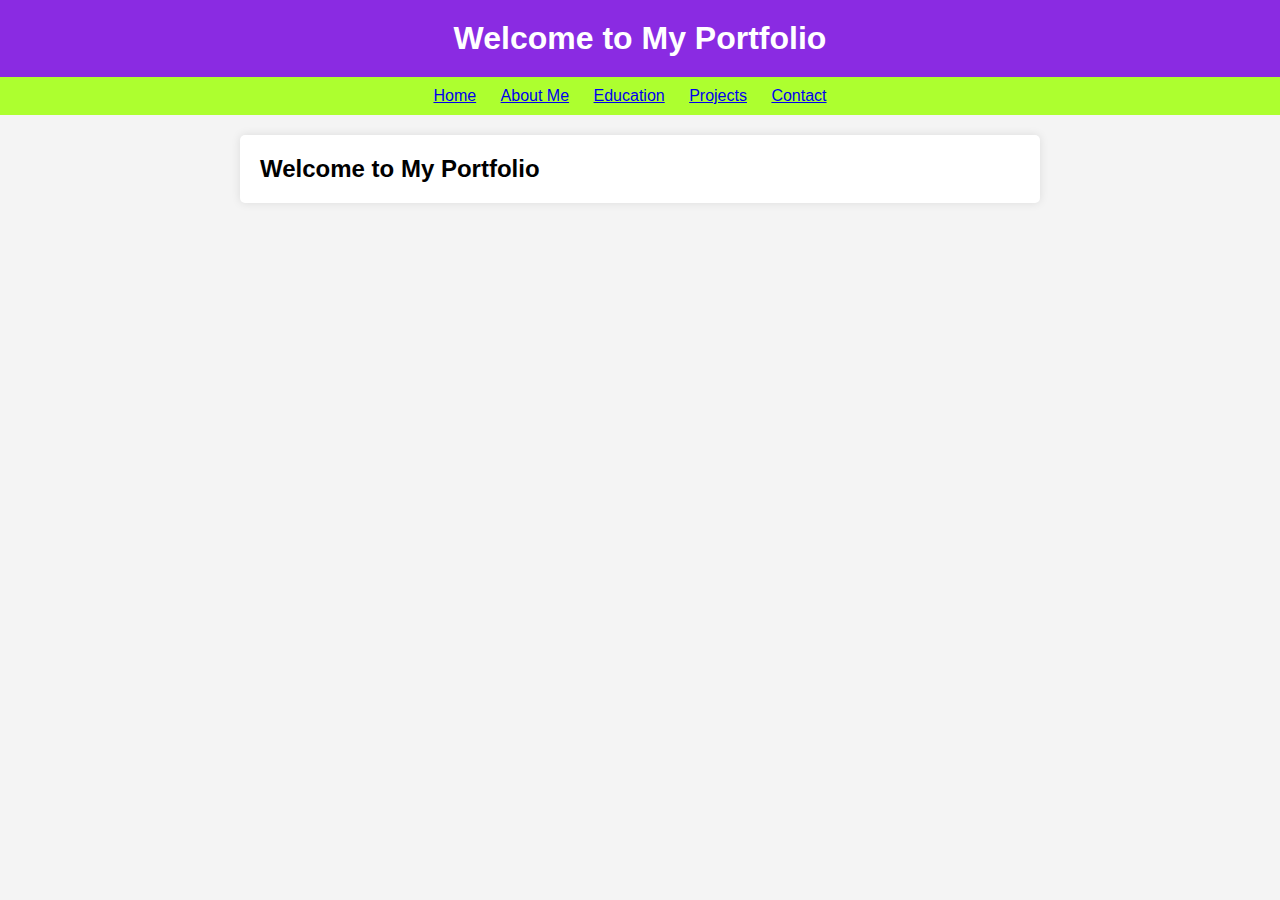
<file: index.html>
<!DOCTYPE html>
<html lang="en">
<head>
    <meta charset="UTF-8">
    <meta name="viewport" content="width=device-width, initial-scale=1.0">
    <link rel="stylesheet" href="stylee.css">
    <title>My Portfolio - Home</title>
</head>
<body>
    <header>
        <h1>Welcome to My Portfolio</h1>
    </header>
    <nav>
        <ul>
            <li><a href="index.html">Home</a></li>
            <li><a href="about.html">About Me</a></li>
            <li><a href="education.html">Education</a></li>
            <li><a href="projects.html">Projects</a></li>
            
            <li><a href="contact.html">Contact</a></li>
        </ul>
    </nav>
    <main>
        <h2>Welcome to My Portfolio</h2>
        <!-- Your home page content goes here -->
    </main>
</body>
</html>
</file>
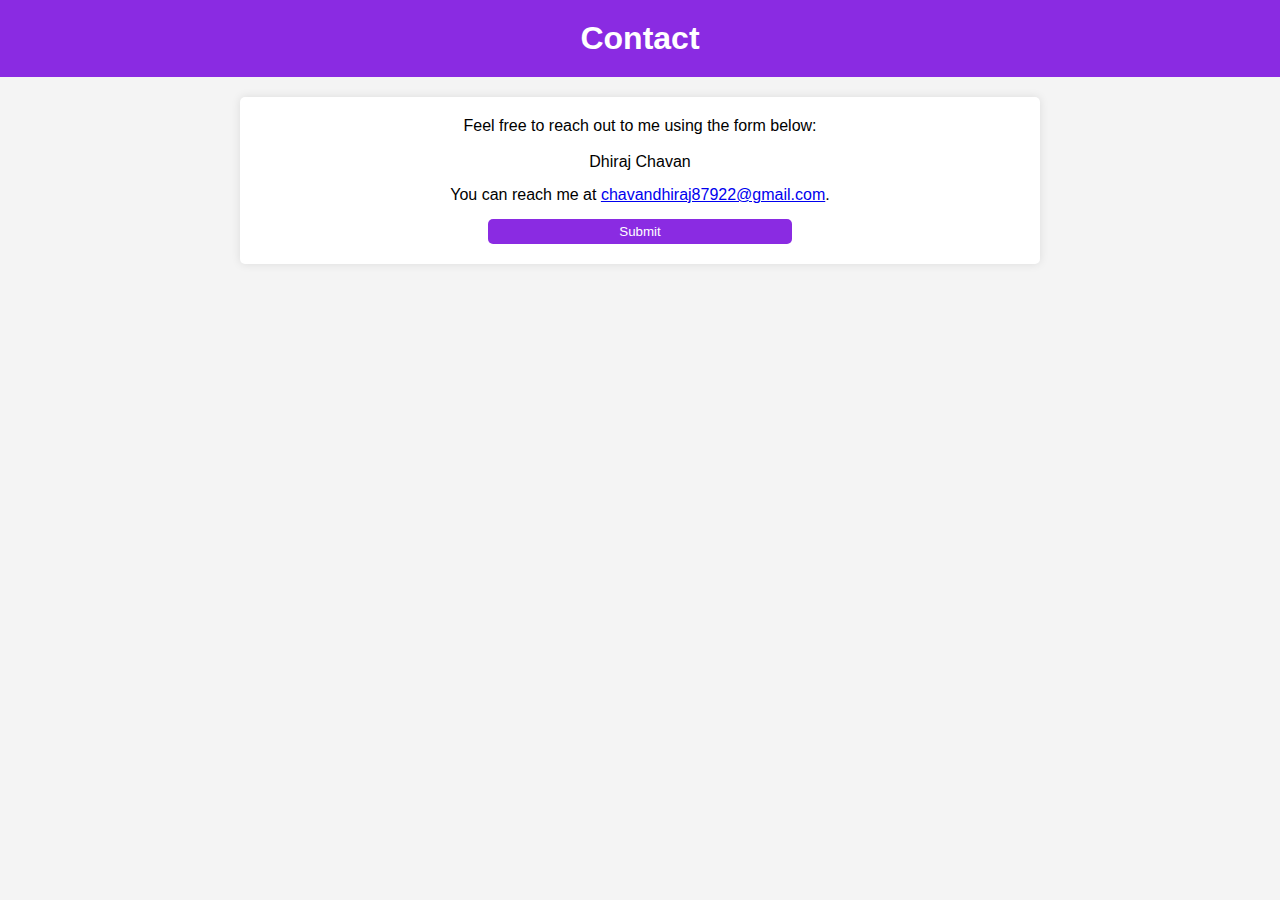
<file: contact.html>
<!DOCTYPE html>
<html lang="en">
<head>
    <meta charset="UTF-8">
    <meta name="viewport" content="width=device-width, initial-scale=1.0">
    <link rel="stylesheet" href="stylee.css">
    <title>My Portfolio - Contact</title>
</head>
<body>
    <header>
        <h1>Contact</h1>
    </header>
    <center>
    <main>
        
        <p>Feel free to reach out to me using the form below:</p>
        <br>
            <form action="">
                <p>Dhiraj Chavan</p> 
                <p>You can reach me at <a href="mail to:chavandhiraj87922@gmail.com">chavandhiraj87922@gmail.com</a>.</p>       
              <center>  <input type="submit" name="" id="" > </center>
            
            </form>
    </main>
    </center>
</body>
</html>
</file>
<file: stylee.css>
/* Reset default margin and padding */
* {
    margin: 0;
    padding: 0;
    box-sizing: border-box;
}

/* Body styles */
body {
    font-family: Arial, sans-serif;
    background-color: #f4f4f4;
    margin: 0;
    padding: 0;
}

/* Header styles */
header {
    background-color: blueviolet;
    color: #fff;
    text-align: center;
    padding: 20px;
}

/* Navigation styles */
nav ul {
    background-color: greenyellow;
    color: #fff;
    text-align: center;
    padding: 10px;
    list-style: none;
}

nav ul li {
    display: inline;
    margin-right: 20px;
}

/* Main content styles */
main {
    max-width: 800px;
    margin: 20px auto;
    background-color: #fff;
    padding: 20px;
    border-radius: 5px;
    box-shadow: 0 0 10px rgba(0, 0, 0, 0.1);
}

/* Form styles */
form {
    display: grid;
    grid-gap: 15px;
}

.form-group {
    display: grid;
    grid-template-columns: 1fr;
}

label {
    font-weight: bold;
}

input[type="text"],
input[type="email"],
textarea {
    width: 100%;
    padding: 10px;
    border: 1px solid #ccc;
    border-radius: 5px;
}

input[type="submit"] {
    background-color: blueviolet;
    color: #fff;
    width: 40%;
    border: none;
    border-radius: 5px;
    cursor: pointer;
    padding: 5px 10px;
    text-align: center;
    position: relative;
}

input[type="submit"]:hover {
    background-color: red;
}

.about-section {
    background-color:lightblue;
    display: flex;
    justify-content: space-between;
    padding: 40px;
}

.about-left {
    flex: 1;
}

.about-right {
    flex: 1;
    text-align: center;
}

.about-right img {
    max-width: 50%;
    border-radius: 20%;
}
</file>
